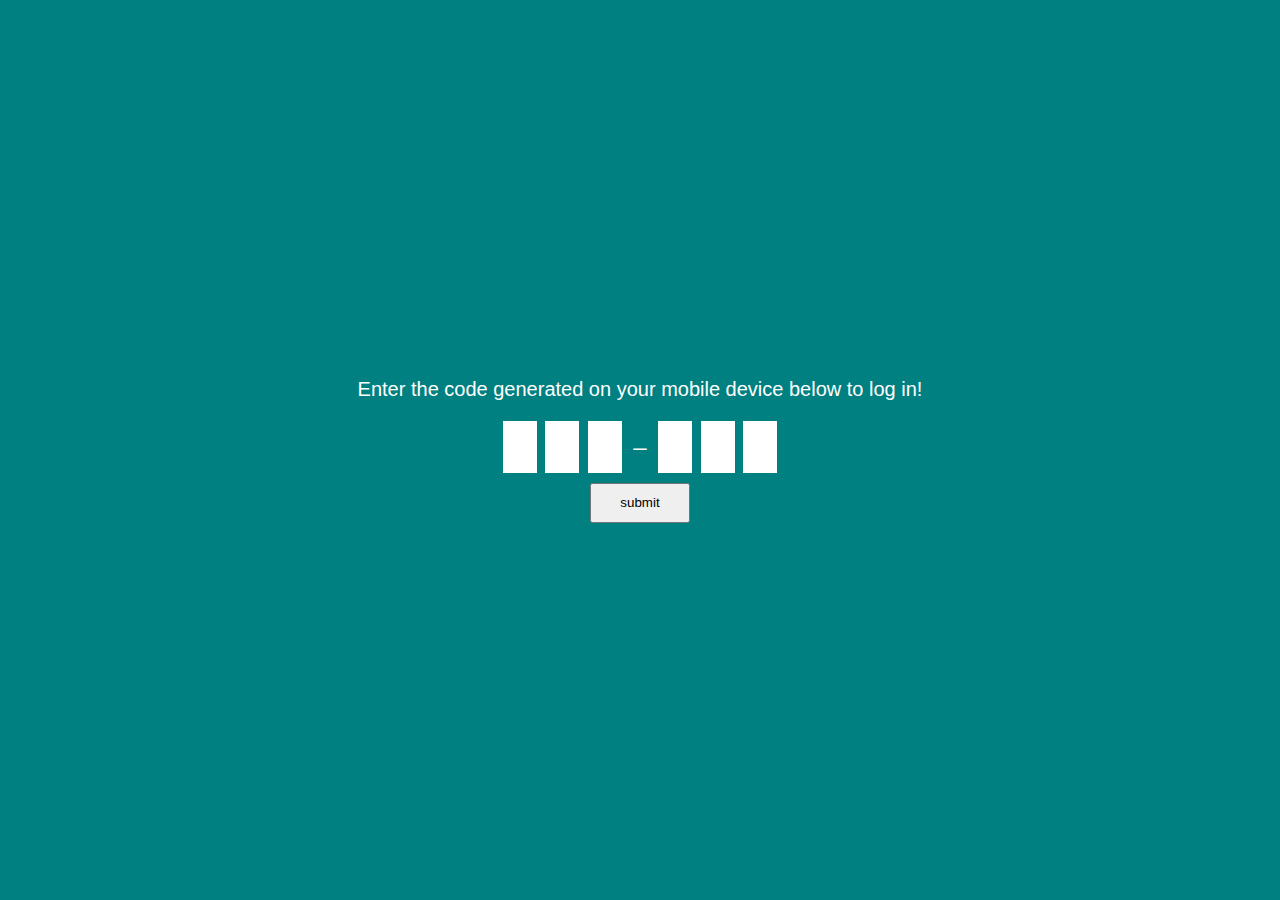
<file: otp.html>
<!DOCTYPE html>
<html lang="en">
<head>
    <meta charset="UTF-8">
    <meta http-equiv="X-UA-Compatible" content="IE=edge">
    <meta name="viewport" content="width=device-width, initial-scale=1.0">
    <title>Document</title>
    <style>
      

body, html {
	height: 100%;
	margin: 0;
	font-family: 'Raleway', sans-serif;
	font-weight: 200;
}

body {
	background-color: teal;
	display: flex;
	align-items: center;
	justify-content: center;
	flex-direction: column;
}


	input {
		width: 30px;
		height: 50px;
		/* background-color: ; */
		border: none;
		line-height: 50px;
		text-align: center;
		font-size: 24px;
		font-family: 'Raleway', sans-serif;
		font-weight: 200;
		color: black;
		margin: 0 2px;
	}

	.splitter {
		padding: 0 5px;
		color: white;
		font-size: 24px;
	}


.prompt {
	margin-bottom: 20px;
	font-size: 20px;
	color: white;
}
    </style>
</head>
<body>
    <div class="prompt">
        Enter the code generated on your mobile device below to log in!
    </div>
    
    <form method="get" class="digit-group" data-group-name="digits" data-autosubmit="false" autocomplete="off">
        <input type="text" id="digit-1" name="digit-1" data-next="digit-2" />
        <input type="text" id="digit-2" name="digit-2" data-next="digit-3" data-previous="digit-1" />
        <input type="text" id="digit-3" name="digit-3" data-next="digit-4" data-previous="digit-2" />
        <span class="splitter">&ndash;</span>
        <input type="text" id="digit-4" name="digit-4" data-next="digit-5" data-previous="digit-3" />
        <input type="text" id="digit-5" name="digit-5" data-next="digit-6" data-previous="digit-4" />
        <input type="text" id="digit-6" name="digit-6" data-previous="digit-5" />

    </form>
    <button id="otp" style="margin-top: 10px; width: 100px ; height: 40px">submit</button>
</body>

</html>
<script>
var otp= document.querySelector("#otp")
otp.addEventListener("click", otpFun)
function otpFun(){
    console.log("afkaeh");
    var digit1=document.querySelector("#digit-1").value
    var digit2=document.querySelector("#digit-2").value

    var digit3=document.querySelector("#digit-3").value

    var digit4=document.querySelector("#digit-4").value
    var digit5=document.querySelector("#digit-5").value
    var digit6=document.querySelector("#digit-6").value
    if(digit1==1 && digit2==1&& digit3==1 && digit4==1 && digit5==1&& digit6==1){
        alert(" thankyou for Shoping !!item placed successfully!!")
        window.location.href="index.html"
    }else{
        alert("please enter correct OTP")
        window.location.reload()
    }


}
</script>
</file>
